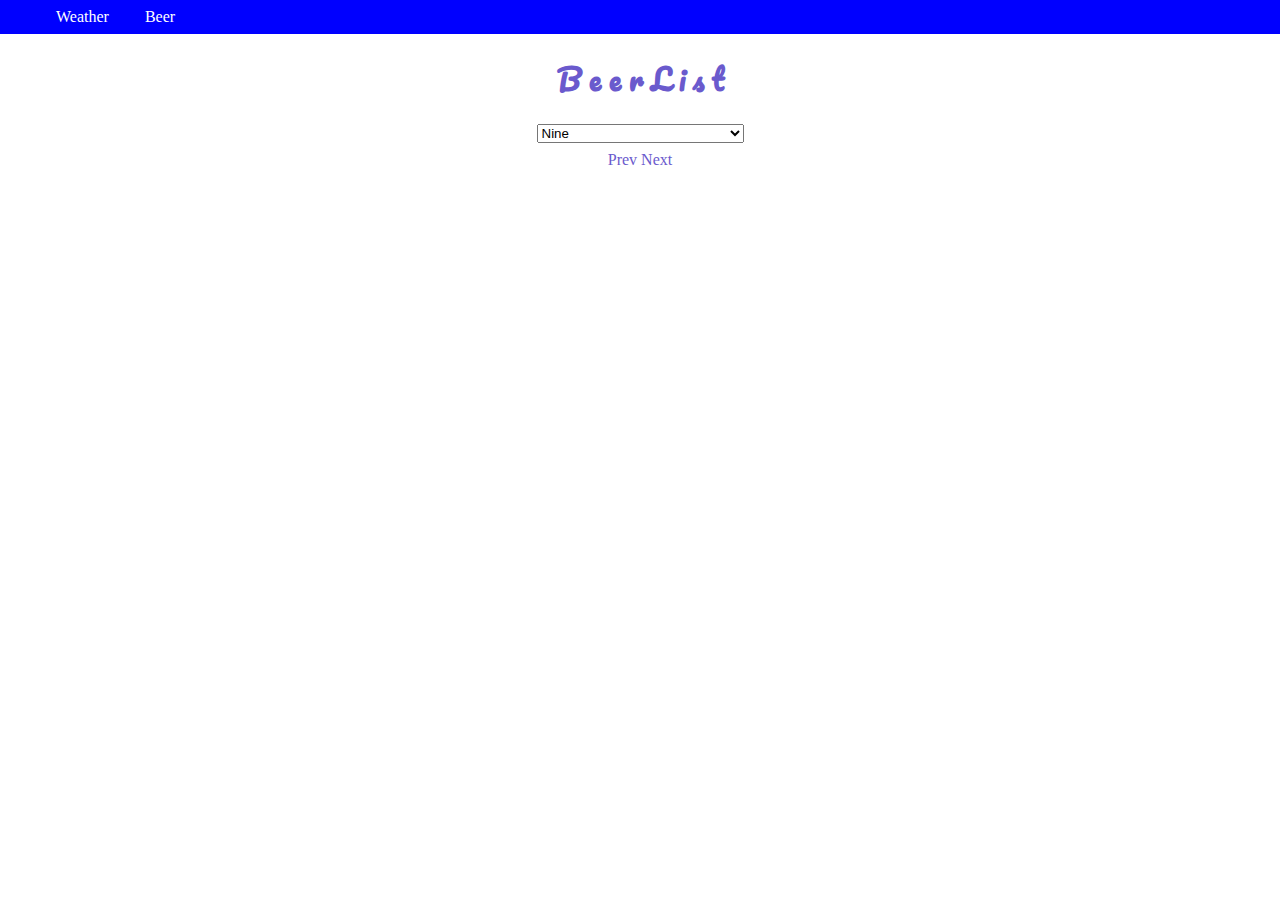
<file: beer.html>
<!DOCTYPE html>
<html lang="en">
  <head>
    <meta charset="UTF-8" />
    <meta name="viewport" content="width=device-width, initial-scale=1.0" />
    <meta http-equiv="X-UA-Compatible" content="ie=edge" />
    <title>Beer List</title>
    <link rel="stylesheet" href="shared.css" />
    <link rel="stylesheet" href="beer.css" />
    <link
      href="https://fonts.googleapis.com/css?family=Pacifico"
      rel="stylesheet"
    />
  </head>
  <body>
    <nav id="main-nav">
      <ul>
        <li><a href="index.html">Weather</a></li>
        <li><a href="beer.html">Beer</a></li>
      </ul>
    </nav>
    <section class="beer-list">
      <h1 class="beer-list__header">B e e r L i s t</h1>
      <select id="beer-list__item-limit">
        <option value="3">Three</option>
        <option value="6">Six</option>
        <option value="9" selected>Nine</option>
        <option value="12">Twelve</option>
      </select>
      <nav id="beer-list__pagination">
        <ul>
          <li id="beer-list__pagination-prev" class="pagination__link">Prev</li>
          <li id="beer-list__pagination-next" class="pagination__link">Next</li>
        </ul>
      </nav>
      <div id="beer-list__results"></div>
    </section>
  </body>
  <script src="beerList.js"></script>
</html>
</file>
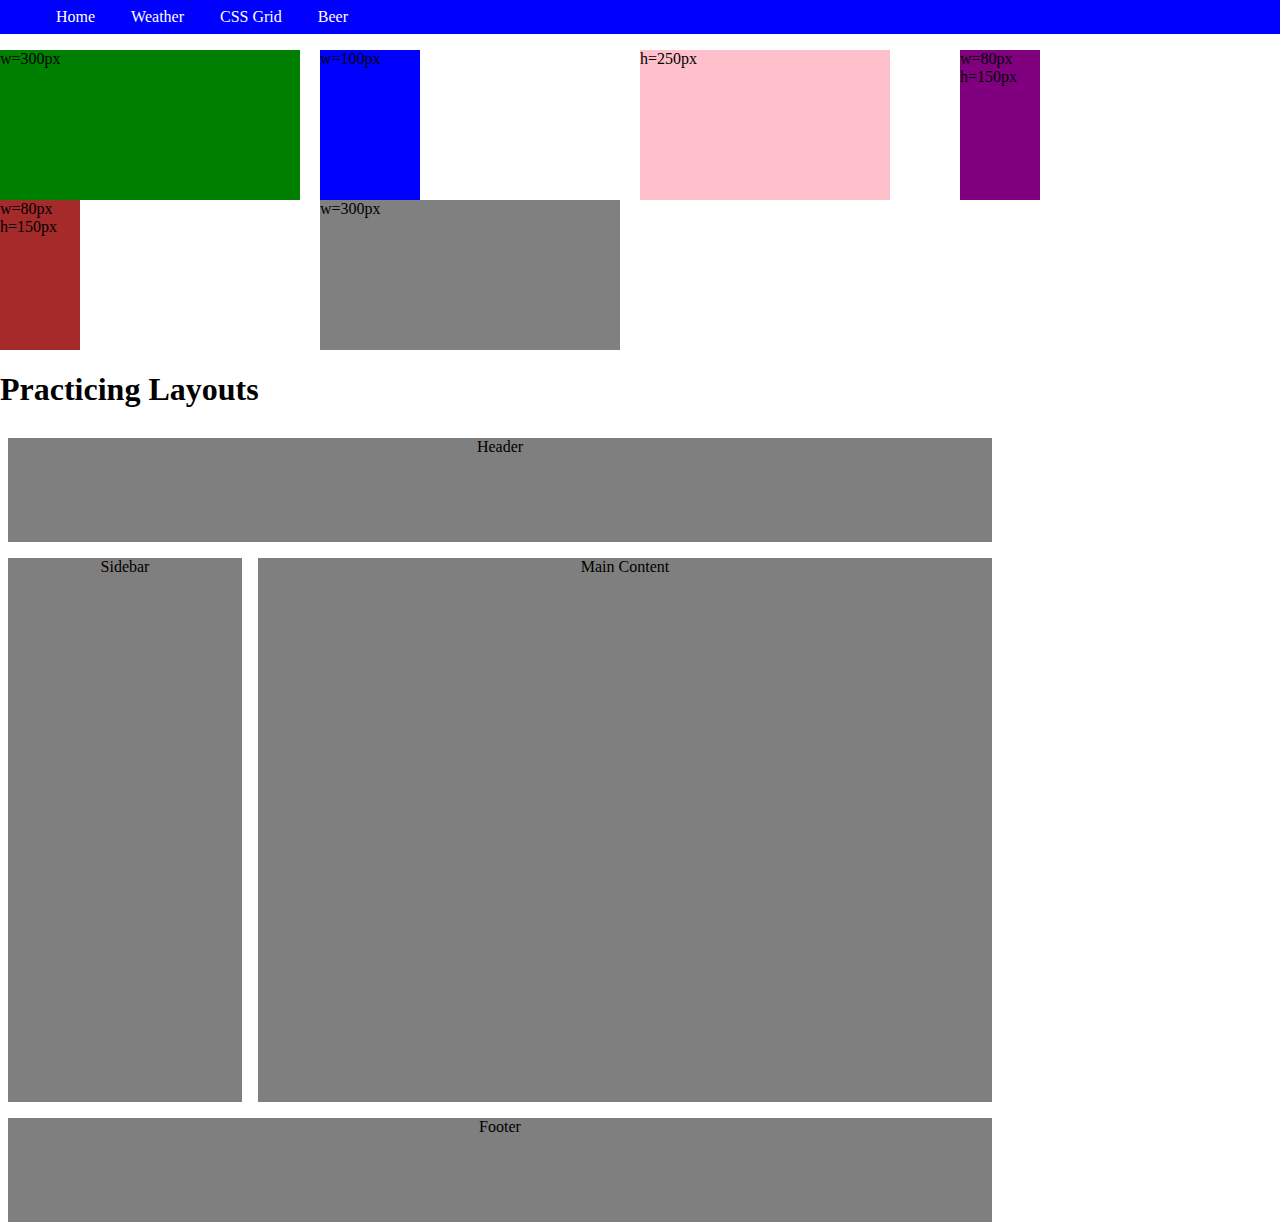
<file: grid/cssGrid.html>
<!DOCTYPE html>
<html lang="en">
  <head>
    <meta charset="UTF-8" />
    <meta name="viewport" content="width=device-width, initial-scale=1.0" />
    <meta http-equiv="X-UA-Compatible" content="ie=edge" />
    <link rel="stylesheet" href="../shared.css" />
    <link rel="stylesheet" href="cssGrid.css" />
    <title>Document</title>
  </head>
  <body>
    <nav id="main-nav">
      <ul>
        <li><a href="../index.html">Home</a></li>
        <li><a href="../weather/weather.html">Weather</a></li>
        <li><a href="cssGrid.html">CSS Grid</a></li>
        <li><a href="../beer/beer.html">Beer</a></li>
      </ul>
    </nav>
    <main id="main-test-area">
      <div class="el1">w=300px</div>
      <div class="el2">w=100px</div>
      <div class="el3">h=250px</div>
      <div class="el4">w=80px h=150px</div>
      <div class="el5">w=80px h=150px</div>
      <div class="el6">w=300px</div>
    </main>
    <h1>Practicing Layouts</h1>
    <section id="layout-practice">
      <div class="header">Header</div>
      <div class="sidebar">Sidebar</div>
      <div class="main-content">Main Content</div>
      <div class="footer">Footer</div>
    </section>
  </body>
</html>
</file>
<file: shared.css>
* {
  box-sizing: border-box;
}
html {
  height: 100%;
}
body {
  height: 100%;
  margin: 0px;
}

#main-nav {
  background: blue;
  width: 100%;
  margin: 0;
}

#main-nav ul {
  margin: 0 0 16px 0;
}

#main-nav li {
  display: inline-block;
  margin: 8px 16px;
  list-style: none;
}

#main-nav li a {
  color: white;
  text-decoration: none;
  cursor: pointer;
}

#main-nav li a:hover,
#main-nav li a:active {
  color: orange;
}
</file>
<file: beer.css>
.beer-list__header {
  color: slateblue;
  width: 100%;
  font-size: 1.8rem;
  text-align: center;
  font-family: "Pacifico", cursive;
}

#beer-list__item-limit {
  display: block;
  margin: auto;
  width: 20%;
}

#beer-list__pagination {
  text-align: center;
}

#beer-list__pagination ul {
  list-style: none;
  margin: 0;
  padding: 0;
}

#beer-list__pagination ul li {
  display: inline-block;
  padding: 8px 0px;
}

.pagination__link {
  color: slateblue;
  cursor: pointer;
}
.pagination__link:hover {
  color: slategray;
}

#beer-list__results {
  text-align: center;
  display: flex;
  flex-flow: column;
  justify-content: center;
  align-content: center;
}

@media (min-width: 40rem) {
  #beer-list__results {
    flex-flow: row;
    flex-wrap: wrap;
  }
}

.beer-list {
  margin: auto;
  max-width: 1035px;
  width: 100%;
}

.beer {
  list-style: none;
  padding: 0;
  margin: 0.7rem;
}

@media (min-width: 40rem) {
  .beer {
    width: 30%;
  }
}

.beer-name {
  font-weight: sans-serif;
  font-size: 1.5rem;
  margin: 3px;
  text-align: center;
  border-top: 2px solid saddlebrown;
  border-bottom: 3px solid saddlebrown;
}

.beer-info {
  list-style: none;
  margin: 0;
  padding: 0;
  display: flex;
  flex-flow: row;
  flex-wrap: nowrap;
  justify-content: space-between;
}

.beer-img {
  max-width: 7.5rem;
  max-height: 9.5rem;
}
.beer-description {
  margin-left: 1rem;
  text-align: left;
  font-family: sans-serif;
}
</file>
<file: grid/cssGrid.css>
#main-test-area {
  display: grid;
  grid-template-columns: repeat(4, 25%);
}

.el1 {
  width: 300px;
  background: green;
}

.el2 {
  width: 100px;
  background: blue;
}
.el3 {
  width: 250px;
  background: pink;
}
.el4 {
  width: 80px;
  height: 150px;
  background: purple;
}
.el5 {
  width: 80px;
  height: 150px;
  background: brown;
}
.el6 {
  width: 300px;
  background: grey;
}

#layout-practice {
  width: 1000px;
  height: 800px;
  display: grid;
  grid-template-columns: 25% 75%;
  grid-template-rows: 15% 70% 15%;
}
#layout-practice div {
  display: flex;
  justify-content: center;
}
.header {
  margin: 0.5rem;
  text-align: center;
  background: rgba(0, 0, 0, 0.5);
  grid-column-start: 1;
  grid-column-end: span 2;
  grid-row-start: 1;
}
.main-content {
  margin: 0.5rem;
  text-align: center;
  background: rgba(0, 0, 0, 0.5);
  grid-column-start: 2;
  grid-row-start: 2;
}
.sidebar {
  margin: 0.5rem;
  text-align: center;
  background: rgba(0, 0, 0, 0.5);
  grid-column-start: 1;
  grid-row-start: 2;
}
.footer {
  margin: 0.5rem;
  text-align: center;
  background: rgba(0, 0, 0, 0.5);
  grid-column-start: 1;
  grid-column-end: span 2;
  grid-row-start: 3;
}
</file>
